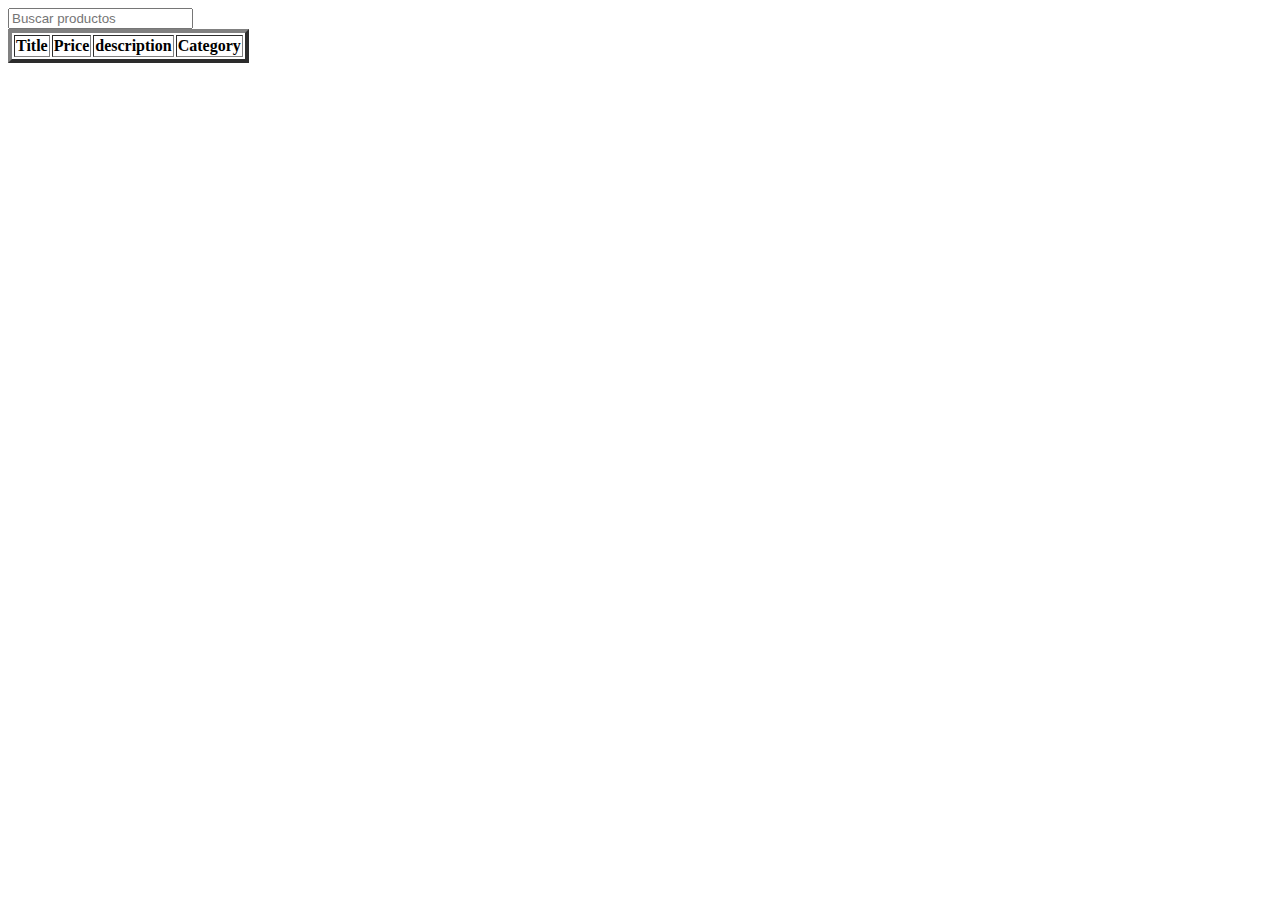
<file: Ejemplo Api Fetch nixon/index.html>
<!DOCTYPE html>

<html>
    <html lang="en">
<head>
    <meta charset="UTF-8">
    <meta name="viewport" content="width=device-width, initial-scale=1.0">
    <title>Prueba de Tienda Online</title>
    </head>

    <body>
        <input placeholder="Buscar productos" id="buscar">
        <table id="table" width: 100% border="4px">
            <thead>
                <tr>
                    <th>Title</th>
                    <th>Price</th>
                    <th>description</th>
                    <th>Category</th>
                </tr>
            </thead>
        </table>
    </body>

    <script src="public/js/app.js"></script>

</html>
</file>
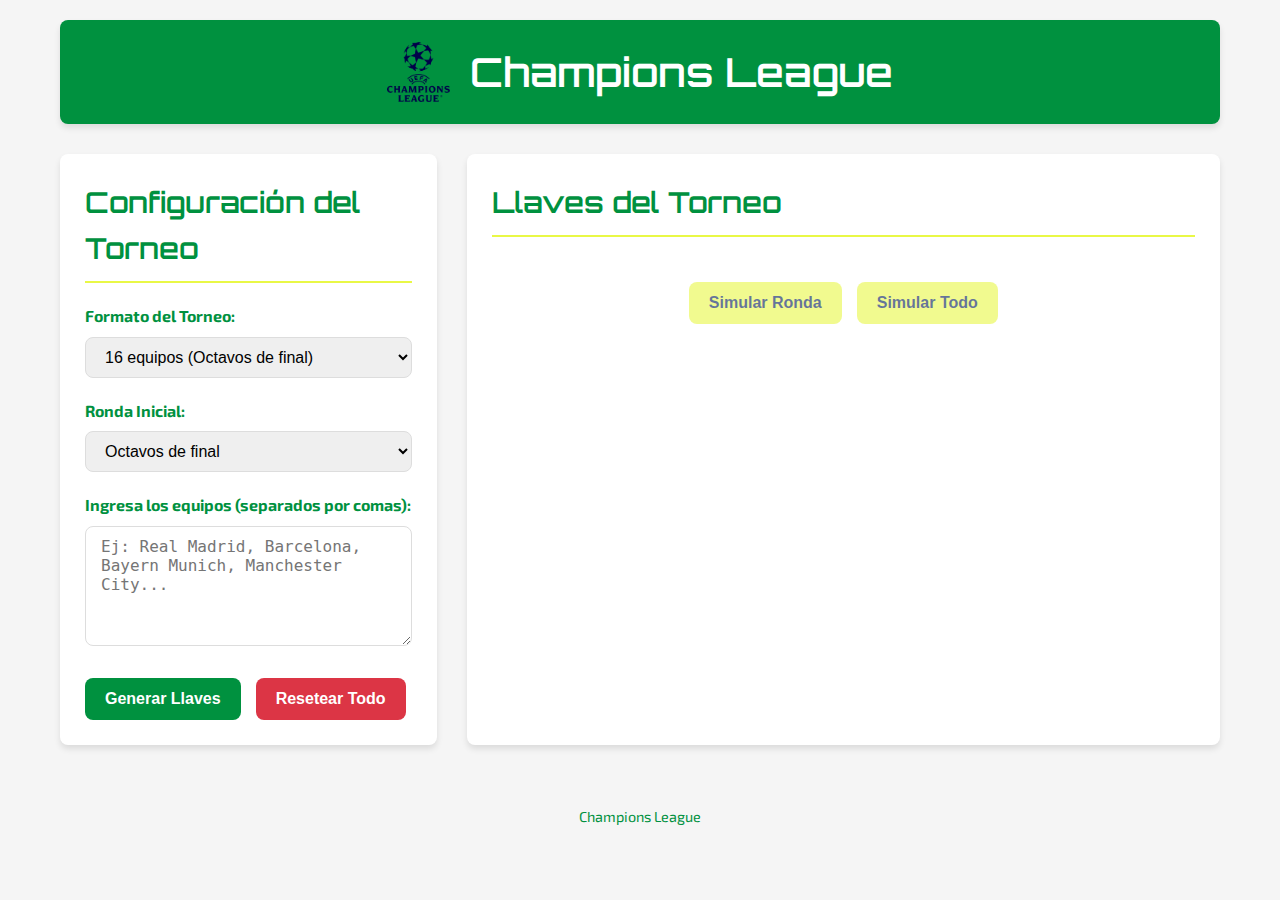
<file: Public/index.html>
<!DOCTYPE html>
<html lang="es">
<head>
    <meta charset="UTF-8">
    <meta name="viewport" content="width=device-width, initial-scale=1.0">
    <title>Champions League</title>
    <link rel="stylesheet" href="css/style.css">
    <link href="https://fonts.googleapis.com/css2?family=Orbitron:wght@600&family=Exo+2:wght@400;500&display=swap" rel="stylesheet">
    <link rel="stylesheet" href="https://cdnjs.cloudflare.com/ajax/libs/font-awesome/6.4.0/css/all.min.css">
</head>
<body>
    <div class="container">
        <header>
            <div class="logo-container">
                <img src="img/champions-league-logo.png" alt="Champions League Logo" class="logo">
                <h1>Champions League</h1>
            </div>
        </header>

        <main>
            <section class="setup-section">
                <h2>Configuración del Torneo</h2>
                <div class="form-group">
                    <label for="tournament-format">Formato del Torneo:</label>
                    <select id="tournament-format" class="form-control">
                        <option value="16">16 equipos (Octavos de final)</option>
                        <option value="8">8 equipos (Cuartos de final)</option>
                    </select>
                </div>

                <div class="form-group">
                    <label for="starting-round">Ronda Inicial:</label>
                    <select id="starting-round" class="form-control">
                        <option value="round16">Octavos de final</option>
                        <option value="round8">Cuartos de final</option>
                    </select>
                </div>

                <div class="form-group teams-input">
                    <label>Ingresa los equipos (separados por comas):</label>
                    <textarea id="teams-list" class="form-control" rows="4" placeholder="Ej: Real Madrid, Barcelona, Bayern Munich, Manchester City..."></textarea>
                </div>

                <div class="button-group">
                    <button id="generate-bracket" class="btn btn-primary">Generar Llaves</button>
                    <button id="reset-app" class="btn btn-danger">Resetear Todo</button>
                </div>
            </section>

            <section class="bracket-section">
                <h2>Llaves del Torneo</h2>
                <div id="bracket-container" class="bracket-container"></div>
                <div class="simulate-group">
                    <button id="simulate-round" class="btn btn-simulate" disabled>Simular Ronda</button>
                    <button id="simulate-all" class="btn btn-simulate" disabled>Simular Todo</button>
                </div>
            </section>

            <section id="winner-section" class="winner-section hidden">
                <h2>¡Campeón!</h2>
                <div id="champion-container" class="champion-container"></div>
            </section>
        </main>

        <footer>
            <p>Champions League</p>
        </footer>
    </div>

    <script src="js/storage.js"></script>
    <script src="js/tournament.js"></script>
    <script src="js/main.js"></script>
</body>
</html>
</file>
<file: Public/css/style.css>
:root {
    --primary-color:#00913f;
    --secondary-color: #e9f846;
    --dark-color: #001a57;
    --light-color: #f8f9fa;
    --success-color: #28a745;
    --danger-color: #dc3545;
    --border-radius: 8px;
    --box-shadow: 0 4px 6px rgba(0, 0, 0, 0.1);
}

* {
    margin: 0;
    padding: 0;
    box-sizing: border-box;
}

body {
    font-family: 'Exo 2', sans-serif;
    background-color: #f5f5f5;
    color: var(--dark-color);
    line-height: 1.6;
}

.container {
    max-width: 1200px;
    margin: 0 auto;
    padding: 20px;
}

header {
    text-align: center;
    margin-bottom: 30px;
    padding: 20px 0;
    background-color: var(--primary-color);
    color: white;
    border-radius: var(--border-radius);
    box-shadow: var(--box-shadow);
}

.logo-container {
    display: flex;
    align-items: center;
    justify-content: center;
    gap: 20px;
}

.logo {
    height: 60px;
    width: auto;
}

h1, h2 {
    font-family: 'Orbitron', sans-serif;
    font-weight: 600;
}

h1 {
    font-size: 2.5rem;
    margin: 0;
}

h2 {
    font-size: 1.8rem;
    margin-bottom: 20px;
    color: var(--primary-color);
    border-bottom: 2px solid var(--secondary-color);
    padding-bottom: 10px;
}

main {
    display: grid;
    grid-template-columns: 1fr 2fr;
    gap: 30px;
}

.setup-section, .bracket-section, .winner-section {
    background-color: white;
    padding: 25px;
    border-radius: var(--border-radius);
    box-shadow: var(--box-shadow);
}

.form-group {
    margin-bottom: 20px;
}

label {
    display: block;
    margin-bottom: 8px;
    font-weight: bold;
    color: var(--primary-color);
}

.form-control {
    width: 100%;
    padding: 10px 15px;
    border: 1px solid #ddd;
    border-radius: var(--border-radius);
    font-size: 1rem;
    transition: border-color 0.3s;
}

.form-control:focus {
    outline: none;
    border-color: var(--primary-color);
}

.teams-input textarea {
    min-height: 120px;
    resize: vertical;
}

.button-group {
    display: flex;
    gap: 15px;
    margin-top: 25px;
}

.btn {
    padding: 12px 20px;
    border: none;
    border-radius: var(--border-radius);
    font-size: 1rem;
    font-weight: bold;
    cursor: pointer;
    transition: all 0.3s;
    display: inline-flex;
    align-items: center;
    justify-content: center;
    gap: 8px;
}

.btn-primary {
    background-color: var(--primary-color);
    color: white;
}

.btn-primary:hover {
    background-color: #0d2b6b;
    transform: translateY(-2px);
}

.btn-danger {
    background-color: var(--danger-color);
    color: white;
}

.btn-danger:hover {
    background-color: #bb2d3b;
    transform: translateY(-2px);
}

.btn-simulate {
    background-color: var(--secondary-color);
    color: var(--dark-color);
}

.btn-simulate:hover {
    background-color: #e6b908;
    transform: translateY(-2px);
}

.btn:disabled {
    opacity: 0.6;
    cursor: not-allowed;
    transform: none;
}

.bracket-container {
    display: flex;
    flex-direction: column;
    gap: 20px;
}

.round {
    margin-bottom: 30px;
}

.round-title {
    font-size: 1.3rem;
    margin-bottom: 15px;
    color: var(--primary-color);
    font-weight: bold;
}

.matches-container {
    display: grid;
    grid-template-columns: repeat(auto-fill, minmax(300px, 1fr));
    gap: 15px;
}

.match {
    background: linear-gradient(135deg, #f8f9fa 0%, #e9ecef 100%);
    border-radius: 8px;
    padding: 12px;
    border-left: 4px solid #1a3e8c;
    box-shadow: 0 2px 4px rgba(0, 0, 0, 0.05);
    margin-bottom: 8px;
}

.match:hover {
    box-shadow: 0 2px 10px rgba(0, 0, 0, 0.1);
}


.team {
    display: flex;
    justify-content: space-between;
    padding: 8px 0;
    border-bottom: 1px solid #eee;
}

.team:last-child {
    border-bottom: none;
}

.team-name {
    font-weight: 500;
}

.team-score {
    font-weight: bold;
    color: var(--primary-color);
}

.winner {
    background-color: rgba(40, 167, 69, 0.1);
    border-left: 3px solid var(--success-color);
}

.simulate-group {
    display: flex;
    gap: 15px;
    margin-top: 25px;
    justify-content: center;
}

.champion-container {
    text-align: center;
    padding: 30px;
    background-color: rgba(26, 62, 140, 0.1);
    border-radius: var(--border-radius);
    margin-top: 20px;
}

.champion-name {
    font-size: 2rem;
    color: var(--primary-color);
    font-weight: bold;
    margin: 20px 0;
}

.champion-trophy {
    font-size: 4rem;
    color: var(--secondary-color);
    margin-bottom: 20px;
}

.hidden {
    display: none;
}

footer {
    text-align: center;
    margin-top: 40px;
    padding: 20px 0;
    color: var(--primary-color);
    font-size: 0.9rem;
}

@media (max-width: 768px) {
    main {
        grid-template-columns: 1fr;
    }
    
    .logo-container {
        flex-direction: column;
        gap: 10px;
    }
    
    .button-group, .simulate-group {
        flex-direction: column;
    }
}
</file>
